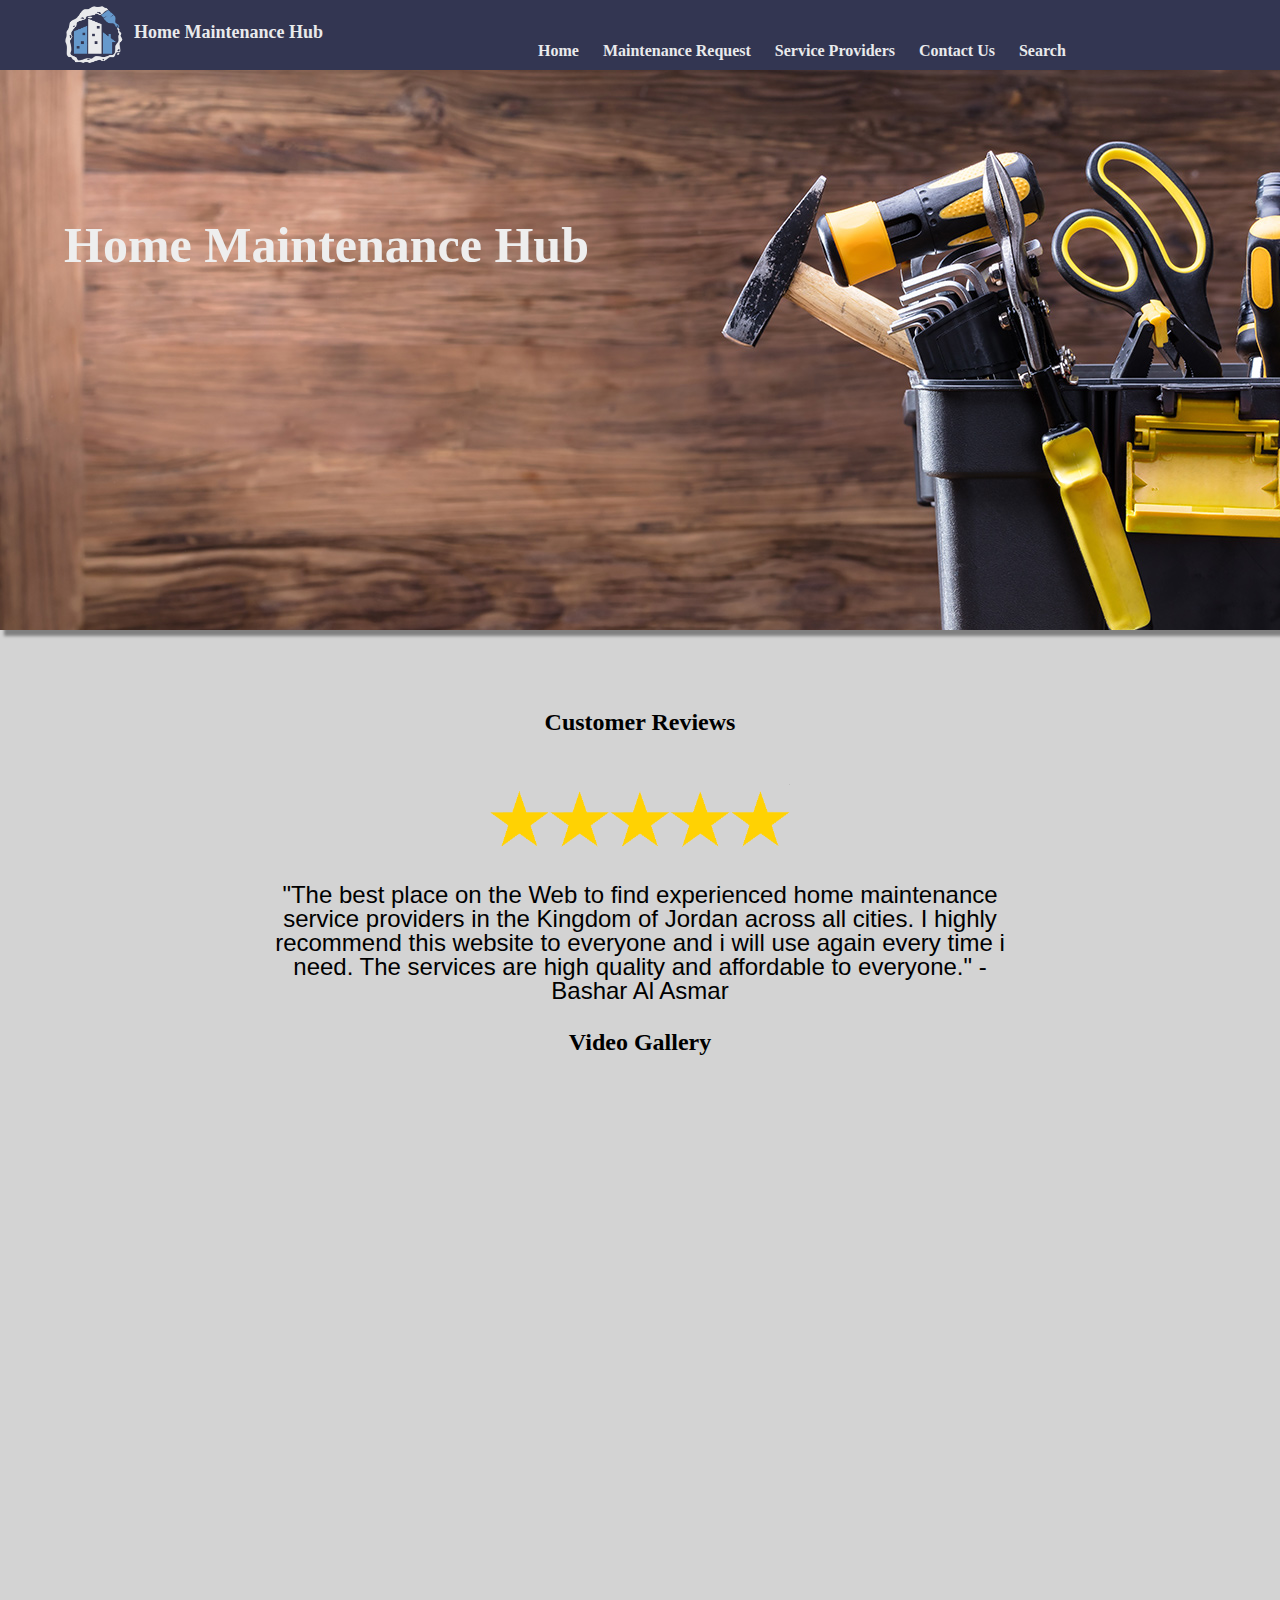
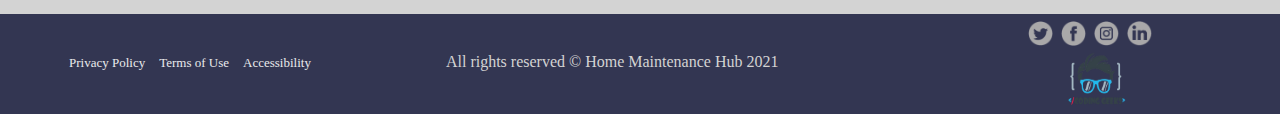
<file: index.html>
<!DOCTYPE html>
<html lang="en">
<head>
    <meta charset="UTF-8">
    <meta http-equiv="X-UA-Compatible" content="IE=edge">
    <meta name="viewport" content="width=device-width, initial-scale=1.0">
    <title>Home | Home Maintenance Hub</title>
    <link rel="stylesheet" href="css/reset.css">
    <link rel="preconnect" href="https://fonts.gstatic.com">
    <link href="https://fonts.googleapis.com/css2?family=Cairo&family=Padauk&display=swap" rel="stylesheet">
    <link rel="preconnect" href="https://fonts.gstatic.com">
    <link rel="stylesheet" href="css/headerFooterStyle.css">
    <link rel="stylesheet" href="css/index.css">
    <!-- <link rel="stylesheet" href="css/style.css"> -->
</head>
<body>
    <header>
        <div class="head">
            <img src="images/logo.png" alt="Logo Image">
            <div class="title">
                <h1>Home Maintenance Hub</h1>
            </div>
            <div class="navigation">
                <nav>
                    <ul>
                        <li><a href="index.html">Home</a></li>
                        <li><a href="pages/maintenance-request.html">Maintenance Request</a></li>
                        <li><a href="pages/service-providers.html">Service Providers</a></li>
                        <li><a href="pages/contact-us.html">Contact Us</a></li>
                        <li><a href="pages/search.html">Search</a></li>
                    </ul>
                </nav>
            </div>
        </div>
    </header>
    <main>
       <div class="topMain">
        <div class="inMain">
            <section class= "columnL">
                <h2>Home Maintenance Hub</h2>
               
            </section>
            <section class= "columnR">
                </iframe>
            </section>
        </div>
       </div>
        <div class="midMain">
            <h2>Customer Reviews</h2>
            <img src="images/stars.png" alt="Rating" class="rating">

            <p>"The best place on the Web to find experienced home maintenance service providers in the Kingdom of Jordan across all cities. I highly recommend this website to everyone and i will use again every time i need. The services are high quality and affordable to everyone." - Bashar Al Asmar</p>
           
        </div>
       </div>
        <div class="btmMain">
                <h2>Video Gallery</h2>
                <iframe width="60%" height="460" src="https://www.youtube.com/embed/VER3n1fml-4" frameborder="0" allow="accelerometer; autoplay; clipboard-write; encrypted-media; gyroscope; picture-in-picture" allowfullscreen class="v1"></iframe>
                <iframe width="60%" height="460" src="https://www.youtube.com/embed/NseE7R33UNI" frameborder="0" allow="accelerometer; autoplay; clipboard-write; encrypted-media; gyroscope; picture-in-picture" allowfullscreen class="v2"></iframe>
        </div>
    </main>
    <footer>
       <div class="footercontainer">
        <div class="leftfooter">
            <ul>
                <li><a href="pages/privacy.html">Privacy Policy</a></li>
                <li><a href="pages/terms.html">Terms of Use</a></li>
                <li><a href="pages/accessibility.html">Accessibility</a></li>
            </ul>
            <p>All rights reserved &copy; Home Maintenance Hub 2021</p>
        </div>
        <div class="rightfooter">
            <ul class="socialLink">
                <li><a href="https://github.com/coding-geeks-team"><img src="images/twe.png" alt="Tweeter"></a></li>
                <li><a href="https://github.com/coding-geeks-team"><img src="images/f.png" alt="Facebook"></a></li>
                <li><a href="https://github.com/coding-geeks-team"><img src="images/inst.png" alt="Instagram"></a></li>
                <li><a href="https://github.com/coding-geeks-team"><img src="images/linkin.png" alt="LinkedIn"></a></li>
            </ul>
            <img src="images/coding geeks.png" alt="Coding Geeks" class="footerimg">
        </div>
       </div>
    </footer>
</body>
</html>
</file>
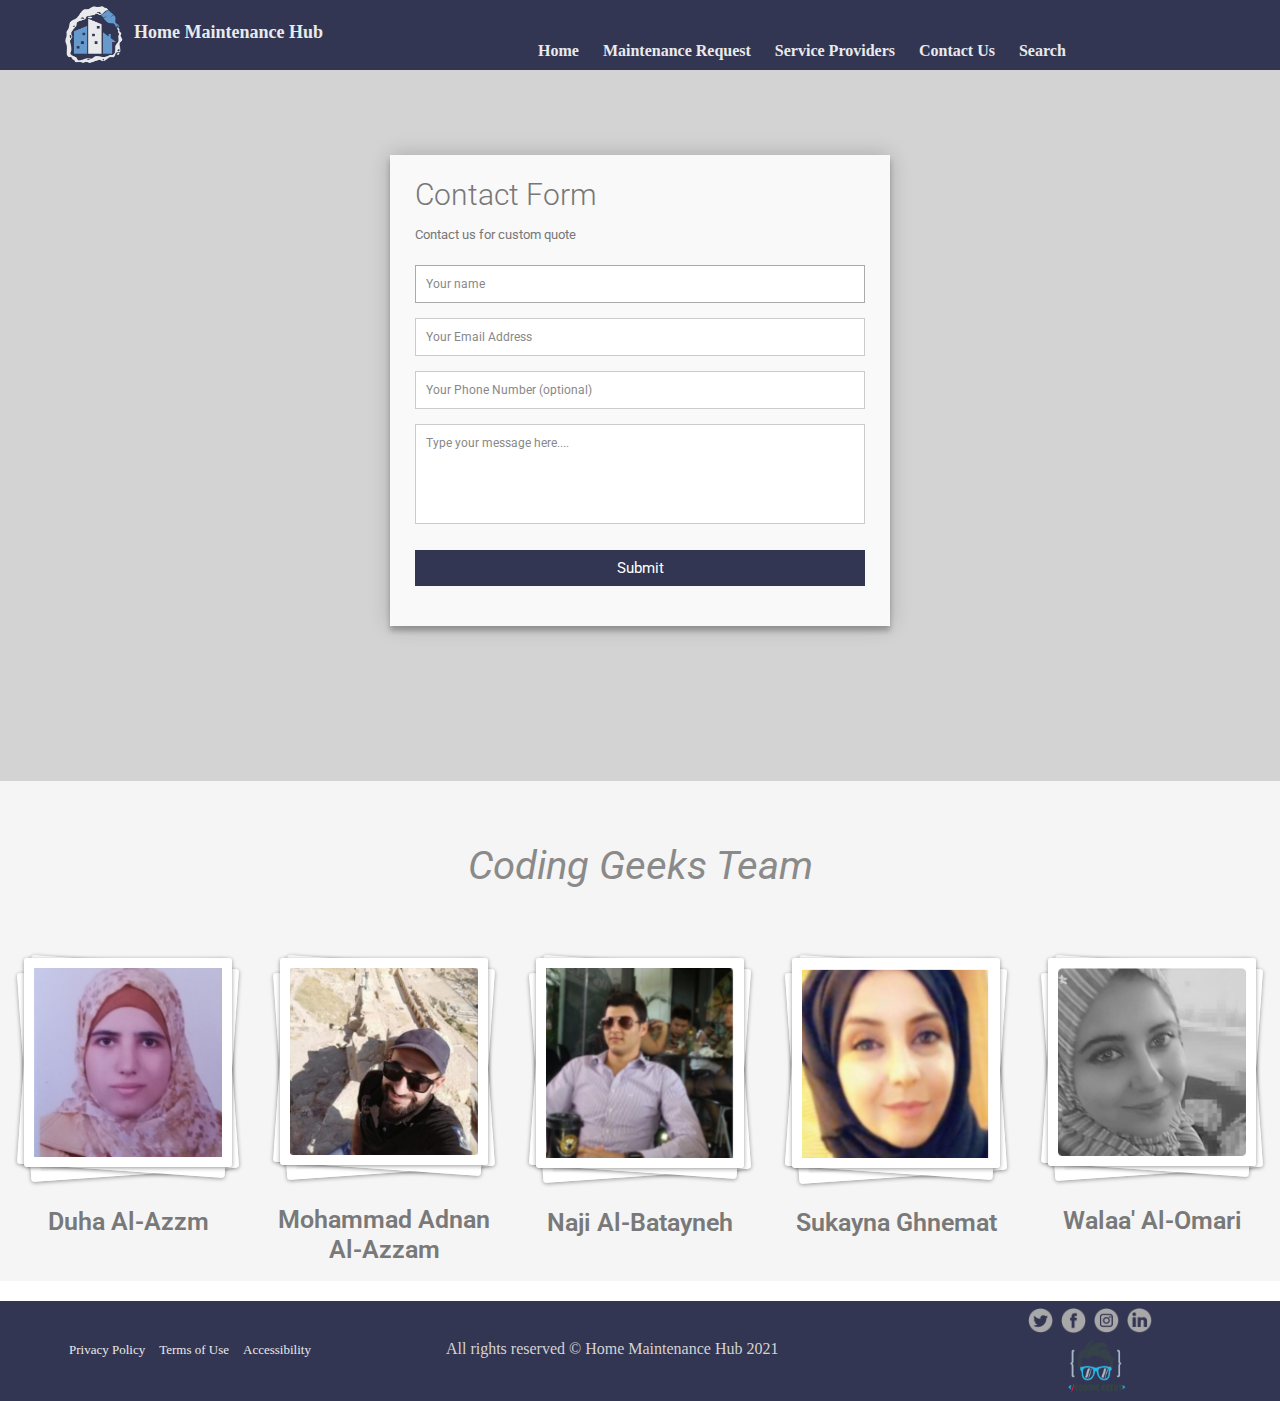
<file: pages/contact-us.html>
<!DOCTYPE html>
<html lang="en">

<head>
    <meta charset="UTF-8">
    <meta http-equiv="X-UA-Compatible" content="IE=edge">
    <meta name="viewport" content="width=device-width, initial-scale=1.0">
    <link rel="stylesheet" href="../css/reset.css">
    <link rel="stylesheet" href="../css/headerFooterStyle.css">
    <link rel="stylesheet" href="../css/contact.css">
    <title>contact us Page</title>
</head>

<body>
    <header>
        <div class="head">
            <img src="../images/logo.png" alt="Logo Image">
            <div class="title">
                <h1>Home Maintenance Hub</h1>
            </div>
            <div class="navigation">
                <nav>
                    <ul>
                        <li><a href="../index.html">Home</a></li>
                        <li><a href="../pages/maintenance-request.html">Maintenance Request</a></li>
                        <li><a href="../pages/service-providers.html">Service Providers</a></li>
                        <li><a href="../pages/contact-us.html">Contact Us</a></li>
                        <li><a href="../pages/search.html">Search</a></li>
                    </ul>
                </nav>
            </div>
        </div>
    </header>
    <main>
        <div class="mainDiv">
            <div class="container">
                <form id="contact">
                    <h3> Contact Form</h3>
                    <h4>Contact us for custom quote</h4>
                    <fieldset>
                        <input placeholder="Your name" type="text" tabindex="1" required autofocus>
                    </fieldset>
                    <fieldset>
                        <input placeholder="Your Email Address" type="email" tabindex="2" required>
                    </fieldset>
                    <fieldset>
                        <input placeholder="Your Phone Number (optional)" type="tel" tabindex="3">
                    </fieldset>
                    <fieldset>
                        <textarea placeholder="Type your message here...." tabindex="5" required></textarea>
                    </fieldset>
                    <fieldset>
                        <button name="submit" type="submit" id="contact-submit">Submit</button>
                    </fieldset>
                </form>
            </div>
            <div class="team" id="team">
                <!-- <div class="container2"> -->
                <h3 class="title">Coding Geeks Team</h3>
                <div class="team-grids">
                    <div class="col-xs-4 team-grid">
                        <div class="pic">
                            <div class="stack twisted">
                                <img src="../images/duha.PNG" alt=" " class="img-responsive">
                            </div>
                        </div>
                        <h4>Duha Al-Azzm</h4>
                    </div>
                    <div class="col-xs-4 team-grid">
                        <div class="pic">
                            <div class="stack twisted">
                                <img src="../images/mhmd.PNG" alt=" " class="img-responsive">
                            </div>
                        </div>
                        <h4>Mohammad Adnan Al-Azzam</h4>
                    </div>
                    <div class="col-xs-4 team-grid">
                        <div class="pic">
                            <div class="stack twisted">
                                <img src="../images/naji.PNG" alt=" " class="img-responsive">
                            </div>
                        </div>
                        <h4>Naji Al-Batayneh</h4>
                    </div>
                    <div class="col-xs-4 team-grid">
                        <div class="pic">
                            <div class="stack twisted">
                                <img src="../images/sukyna.PNG" alt=" " class="img-responsive">
                            </div>
                        </div>
                        <h4>Sukayna Ghnemat </h4>
                    </div>
                    <div class="col-xs-4 team-grid">
                        <div class="pic">
                            <div class="stack twisted">
                                <img src="../images/walaa.PNG" alt=" " class="img-responsive">
                            </div>
                        </div>
                        <h4>Walaa' Al-Omari</h4>
                    </div>
                    <div class="clearfix"> </div>
                </div>
                <!-- </div> -->
            </div>
        </div>
    </main>
    <footer>
        <div class="footercontainer">
            <div class="leftfooter">
                <ul>
                    <li><a href="/pages/privacy.html">Privacy Policy</a></li>
                    <li><a href="/pages/terms.html">Terms of Use</a></li>
                    <li><a href="/pages/accessibility.html">Accessibility</a></li>
                </ul>
                <p>All rights reserved &copy; Home Maintenance Hub 2021</p>
            </div>
            <div class="rightfooter">
                <ul class="socialLink">
                    <li><a href="https://github.com/coding-geeks-team"><img src="../images/twe.png" alt="Tweeter"></a>
                    </li>
                    <li><a href="https://github.com/coding-geeks-team"><img src="../images/f.png" alt="Facebook"></a></li>
                    <li><a href="https://github.com/coding-geeks-team"><img src="../images/inst.png" alt="Instagram"></a>
                    </li>
                    <li><a href="https://github.com/coding-geeks-team"><img src="../images/linkin.png" alt="LinkedIn"></a>
                    </li>
                </ul>
                <img src="../images/coding geeks.png" alt="Coding Geeks" class="footerimg">
            </div>
        </div>
    </footer>
</body>




</html>
</file>
<file: css/headerFooterStyle.css>
*{
    box-sizing: border-box;
}

header{
    width: 100vw;;
    position:fixed;
    /* background-color:rgb(27, 26, 26); */
    background-color:#333652;

}

.head{
    width: 90%;
    margin-left:auto;
    margin-right: auto;
}

.head img {
    float: left;
    margin-top: 5px;
    width: 60px;
    height: 60px;
}

.title{
    float: left;
    margin-top: 10px;
    height: 60px;
}

.title h1{
    position: relative;
    margin-left: 5px;
    margin-top: 8px;
    font-family: 'Akaya Telivigala', cursive;
    font-weight: bold;
    font-size: large;
    padding: 5px;
    color: #E9EAEC;
}


.navigation {
    float: left;
    margin-top: 5px;
    margin-left: 100px;
    width: 65%;
}

.navigation nav ul{
    float: left;
    margin-left: 100px;
    margin-top: 28px;
}

.navigation nav ul li{
    position: relative;
    display: inline-block;
    padding: 10px;
    font-family:cursive;
}

.navigation nav ul li:hover{
    color: #333652;
    background-color: #E9EAEC;
}

.navigation a{
    text-decoration: none;
    color:#E9EAEC;
    font-weight:bold;
    font-size: medium;
}

.navigation a:hover{
    color:#333652;
}

/* Footer */
footer{
    clear: both;
    position: relative;
    background-color:#333652;
    height: 100px;
}

.footercontainer{
    width: 90%;
    margin-left: auto;
    margin-right: auto;
}

.leftfooter{
    float: left;
    width: 80%;
}

.rightfooter{
    float: left;
    width: 20%;
}

.leftfooter p{
    float: left;
    margin-top: 40px;
    margin-left: 50px;
    color:lightgray;
    font-family:cursive;
}

.leftfooter ul{
    float: left;
    margin-top: 35px;
    margin-right: 80px;
}

.leftfooter ul li{
    display: inline-block;
    padding: 5px;
}

.leftfooter ul li a{
    text-decoration: none;
    color: #E9EAEC;
    font-family:cursive;
    font-size: small;
}

.rightfooter ul{
    margin-top: 5px;
    margin-left: 40px;
    margin-right: 40px;
}

.rightfooter ul li{
    display: inline-block;
    padding: 2px;
}

.rightfooter ul li a img{
    width: 25px;
    height: 25px;
}

.footerimg{
    width: 60px;
    height: 60px;
    margin-left: 80px;
}
</file>
<file: css/index.css>
*{
    box-sizing: border-box;
}


.topMain{
    height: 630px;
    margin-left: auto;
    margin-right: auto;
    background-image: url('../images/banner1.jpg');
    Box-shadow:4px 6px 3px gray;
    
}

.inMain{
    width: 90%;
    margin-left: auto;
    margin-right: auto;
}

.columnL{
    width: 55%;
    float: left;
    margin-top: 120px;
    padding-right: 30px;
}

.columnL h2{
    font-size: 50px;
    margin-bottom: 20px;
    margin-top: 100px;
    color: #eee;
    font-weight: bolder;
    font-family: cursive;
}

.columnL p{
    font-size: x-large;
    margin-bottom: 20px;
    margin-top: 10;
    color:  rgb(10, 10, 10);
    font-family: cursive;
}

.columnL ul{
    font-size: x-large;
    margin-bottom: 20px;
    margin-top: 10;
    margin-left: 30px;
    color:  rgb(10, 10, 10);
    font-family: cursive;
}
.columnL ul li{
padding: 5px;
}

/* ................ */
.midMain{
    clear: both;
    width: 60%;
    height: 300px;
    margin-left: auto;
    margin-right: auto;
    
}

.midMainBor{

}

.midMain h2{
    text-align: center;
    width: 50%;
    margin-left: auto;
    margin-right: auto;
    padding-top: 80px;
    top: 70px;
    font-size: x-large;
    font-weight: bolder;
}

.rating{
    display: block;
    margin-left: auto;
    margin-right: auto;
    width: 300px;
    margin-top: 50px;
}

.midMain p{
    text-align: center;
    margin-left: auto;
    margin-right: auto;
    margin-top: 30px;
    font-size: x-large;
    font-family: Arial, Helvetica, sans-serif;
}

.btmMain{
    clear: both;
    width: 90%;
    /* height: 1000px; */
    height: fit-content;
    margin-left: auto;
    margin-right: auto;
    margin-top: 50px;
 
}

/* .......new style........ */

.btmMain h2{
    font-size: x-large;
    font-weight: bolder;
    text-align: center;
    margin-left: auto;
    margin-right: auto;
    padding-top: 50px;
}


.v1, .v2{
    width: 50%;
    float: left;
    display: block;
    margin-left: auto;
    margin-right: auto;
    padding: 10px;
    margin-top: 50px;
    margin-bottom: 50px;
}
/* main {
    background-image: linear-gradient(rgb(146, 126, 146), rgb(178, 149, 185));
} */

body {
   background-color: lightgray;
}
</file>
<file: css/contact.css>
@import url(https://fonts.googleapis.com/css?family=Roboto:400,300,600,400italic);
* {
  margin: 0;
  padding: 0;
  box-sizing: border-box;
  -webkit-box-sizing: border-box;
  -moz-box-sizing: border-box;
  -webkit-font-smoothing: antialiased;
  -moz-font-smoothing: antialiased;
  -o-font-smoothing: antialiased;
  font-smoothing: antialiased;
  text-rendering: optimizeLegibility;
}main {
  font-family: "Roboto", Helvetica, Arial, sans-serif;
  font-weight: 100;
  font-size: 12px;
  line-height: 30px;
  color: #777;
  background-color: lightgray;
  /* margin-top: 20px; */
  margin-bottom: 20px;
  width: 100%;
  margin-left: auto;
  margin-right: auto;
}
.container {
  max-width: 500px;
  width: 100%;
  margin: 0 auto;
  /* position: relative; */
}#contact input[type="text"],
#contact input[type="email"],
#contact input[type="tel"],
#contact textarea,
#contact button[type="submit"] {
  font: 400 12px/16px "Roboto", Helvetica, Arial, sans-serif;
}#contact {
  background: #F9F9F9;
  padding: 25px;
  margin: 150px 0;
  box-shadow: 0 0 20px 0 rgba(0, 0, 0, 0.2), 0 5px 5px 0 rgba(0, 0, 0, 0.24);
}#contact h3 {
  display: block;
  font-size: 30px;
  font-weight: 300;
  margin-bottom: 10px;
}#contact h4 {
  margin: 5px 0 15px;
  display: block;
  font-size: 13px;
  font-weight: 400;
}fieldset {
  border: medium none !important;
  margin: 0 0 10px;
  min-width: 100%;
  padding: 0;
  width: 100%;
}#contact input[type="text"],
#contact input[type="email"],
#contact input[type="tel"],
#contact input[type="url"],
#contact textarea {
  width: 100%;
  border: 1px solid #ccc;
  background: #FFF;
  margin: 0 0 5px;
  padding: 10px;
}#contact input[type="text"]:hover,
#contact input[type="email"]:hover,
#contact input[type="tel"]:hover,
#contact input[type="url"]:hover,
#contact textarea:hover {
  -webkit-transition: border-color 0.3s ease-in-out;
  -moz-transition: border-color 0.3s ease-in-out;
  transition: border-color 0.3s ease-in-out;
  border: 1px solid #aaa;
}#contact textarea {
  height: 100px;
  max-width: 100%;
  resize: none;
}#contact button[type="submit"] {
  cursor: pointer;
  width: 100%;
  border: none;
  background-color: #333652;
  color: #FFF;
  margin: 0 0 5px;
  padding: 10px;
  font-size: 15px;
}#contact button[type="submit"]:hover {
  background:#90ADC6;
  color: #333652;
  -webkit-transition: background 0.3s ease-in-out;
  -moz-transition: background 0.3s ease-in-out;
  transition: background-color 0.3s ease-in-out;
}#contact button[type="submit"]:active {
  box-shadow: inset 0 1px 3px rgba(0, 0, 0, 0.5);
}#contact input:focus,
#contact textarea:focus {
  outline: 0;
  border: 1px solid #aaa;
}::-webkit-input-placeholder {
  color: #888;
}:-moz-placeholder {
  color: #888;
}::-moz-placeholder {
  color: #888;
}:-ms-input-placeholder {
  color: #888;
}
.container{
    /* position: relative; */
    padding-top: 5px;
    padding-bottom: 5px;
}.team {
    background: #F5F5F5;
    padding: 5em 0;
    height: 500px;
    width: 100%;
    display: grid;
}
.container2 {
  padding-right: 15px;
  padding-left: 15px;
  margin-right: auto;
  margin-left: auto;
}@media (min-width: 768px) {
  .container2 {
    width: 750px;
  }
}@media (min-width: 992px) {
  .container2 {
    width: 970px;
  }
}@media (min-width: 1200px) {
  .container2 {
    width: 1170px;
  }
}
h3.title {
    color:rgb(138, 138, 138);;
    font-size: 40px;
    text-align: center;
    margin-bottom: 1em;
    font-weight: 400;
    font-style: italic;
}
.team-grid {
    text-align: center;
}
.col-xs-4 {
    width: 20%;
    float: left;
    /* position: relative; */
    min-height: 1px;
    padding-right: 15px;
    padding-left: 15px;
}
/*-- Team --*/.team {
    background: #F5F5F5
;
    padding: 5em 0;
}.team-grid {
    text-align: center;
}.team-grid h4 {
    font-size: 25px;
    color:rgb(121, 121, 121);
    font-weight: 600;
    margin: 40px 0 20px;
}.team-grid p {
    color: #777;
    font-size: 1em;
}.social-nav li {
    display: inline-block;
}.social-nav a {
    display: inline-block;
    float: none;
    width: 30px;
    height: 30px;
    text-decoration: none;
    cursor: pointer;
    text-align: center;
    line-height: 30px;
    background: #000;
    /* position: relative; */
    -webkit-transition: 0.5s;
    -moz-transition: 0.5s;
    -o-transition: 0.5s;
    transition: 0.5s;
}.model-3d-0 a {
    background: #5C5B5B
;
    -webkit-transform-style: preserve-3d;
    -moz-transform-style: preserve-3d;
    -ms-transform-style: preserve-3d;
    -o-transform-style: preserve-3d;
    transform-style: preserve-3d;
}.model-3d-0 .front,
.model-3d-0 .back {
    width: 30px;
    height: 30px;
    font-size: 1em;
    color: #fff;
    background: #FAAD81
;
    position: absolute;
    top: 0;
    left: 0;
    -webkit-transform: translateZ(18px);
    -moz-transform: translateZ(18px);
    -ms-transform: translateZ(18px);
    -o-transform: translateZ(18px);
    transform: translateZ(18px);
    -webkit-backface-visibility: visible;
    -moz-backface-visibility: visible;
    -ms-backface-visibility: visible;
    -o-backface-visibility: visible;
    backface-visibility: visible;
}.model-3d-0 .back {
    font-size: 1em;
    color: #fff;
    -webkit-transform: rotateX(90deg) translateZ(18px);
    -moz-transform: rotateX(90deg) translateZ(18px);
    -ms-transform: rotateX(90deg) translateZ(18px);
    -o-transform: rotateX(90deg) translateZ(18px);
    transform: rotateX(90deg) translateZ(18px);
    -webkit-backface-visibility: hidden;
    -moz-backface-visibility: hidden;
    -ms-backface-visibility: hidden;
    -o-backface-visibility: hidden;
    backface-visibility: hidden;
}.twitter .back,
.facebook .back,
.instagram .back,
.pinterest .back {
    background: #81CDFA
;
}.model-3d-0 a:hover {
    -webkit-transform: rotateX(-90deg);
    -moz-transform: rotateX(-90deg);
    -ms-transform: rotateX(-90deg);
    -o-transform: rotateX(-90deg);
    transform: rotateX(-90deg);
}.model-3d-0 a:hover .back {
    -webkit-backface-visibility: visible;
    -moz-backface-visibility: visible;
    -ms-backface-visibility: visible;
    -o-backface-visibility: visible;
    backface-visibility: visible;
}.stack img {
    width: 100%;
    height: auto;
    vertical-align: bottom;
    border: 10px solid #fff;
    border-radius: 3px;
    -webkit-border-radius: 3px;
    -o-border-radius: 3px;
    -ms-border-radius: 3px;
    -moz-border-radius: 3px;
    -webkit-box-sizing: border-box;
    -moz-box-sizing: border-box;
    box-sizing: border-box;
    -o-box-sizing: border-box;
    -ms-box-sizing: border-box;
    -webkit-box-shadow: 0 1px 4px rgba(0, 0, 0, 0.4);
    -moz-box-shadow: 0 1px 4px rgba(0, 0, 0, 0.4);
    box-shadow: 0 1px 4px rgba(0, 0, 0, 0.4);
    -o-box-shadow: 0 1px 4px rgba(0, 0, 0, 0.4);
    -ms-box-shadow: 0 1px 4px rgba(0, 0, 0, 0.4);
}.stack:last-of-type {
    margin-right: 0;
}/* Third stack example (One stack element rotated in the opposite direction) */.stack.twisted:before {
    -webkit-transform: rotate(4deg);
    -moz-transform: rotate(4deg);
    transform: rotate(4deg);
    -moz-transform: rotate(4deg);
    -o-transform: rotate(4deg);
}.stack.twisted:after {
    -webkit-transform: rotate(-4deg);
    -moz-transform: rotate(-4deg);
    transform: rotate(-4deg);
    -ms-transform: rotate(-4deg);
    -o-transform: rotate(-4deg);
}/* Reset all rotations on hover */.stack:hover:before,
.stack:hover:after,
.team-grid:hover .stack:before,
.team-grid:hover .stack:after {
    -webkit-transform: rotate(0deg);
    -moz-transform: rotate(0deg);
    transform: rotate(0deg);
    -o-transform: rotate(0deg);
    -ms-transform: rotate(0deg);
}/* Stacks creted by the use of generated content */.stack:before,
.stack:after {
    content: "";
    border-radius: 3px;
    -webkit-border-radius: 3px;
    -o-border-radius: 3px;
    -ms-border-radius: 3px;
    -moz-border-radius: 3px;
    width: 100%;
    height: 100%;
    position: absolute;
    border: 10px solid #fff;
    left: 0;
    -webkit-box-sizing: border-box;
    -moz-box-sizing: border-box;
    box-sizing: border-box;
    -ms-box-sizing: border-box;
    -o-box-sizing: border-box;
    -webkit-box-shadow: 0 1px 4px rgba(0, 0, 0, 0.4);
    -moz-box-shadow: 0 1px 4px rgba(0, 0, 0, 0.4);
    box-shadow: 0 1px 4px rgba(0, 0, 0, 0.4);
    -ms-box-shadow: 0 1px 4px rgba(0, 0, 0, 0.4);
    -o-box-shadow: 0 1px 4px rgba(0, 0, 0, 0.4);
    -webkit-transition: 0.3s all ease-out;
    -moz-transition: 0.3s all ease-out;
    transition: 0.3s all ease-out;
    -o-transition: 0.3s all ease-out;
    -ms-transition: 0.3s all ease-out;
}.stack:before {
    top: 4px;
    z-index: -10;
}/* 1st element in stack (behind image) */.stack:after {
    top: 8px;
    z-index: -20;
}/* 2nd element in stack (behind image) */.stack {
    float: none;
    width: 92%;
    margin: 3% 0% 8% 4%;
    position: relative;
    z-index: 1;
}
footer{
    clear: both;
}
</file>
